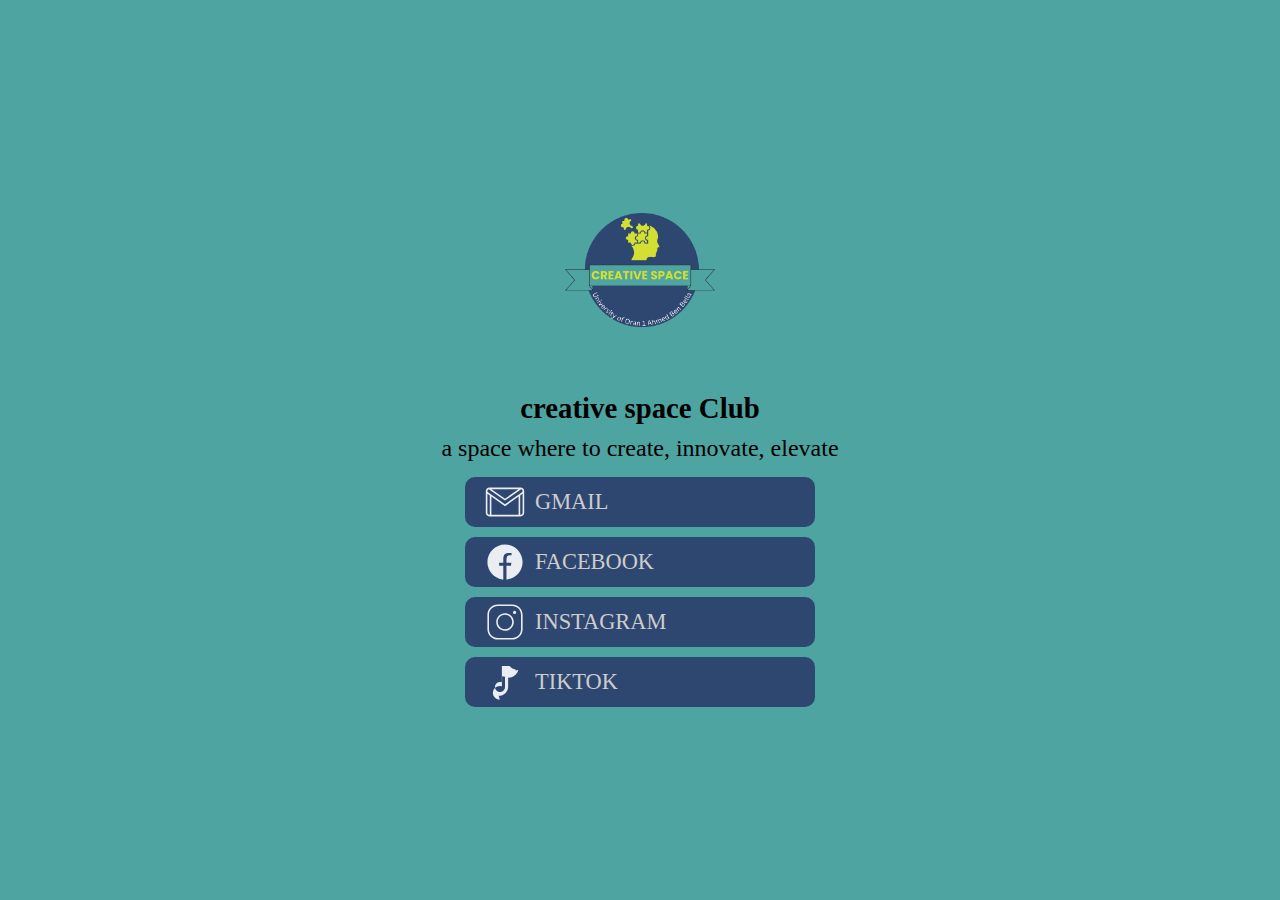
<file: index.html>
<!DOCTYPE html>
<html lang="en">

<head>
    <meta charset="UTF-8">
    <meta name="viewport" content="width=device-width, initial-scale=1.0">
    <!-- <link rel="stylesheet" href="style.css"> -->
    <title>Creative Space Club</title>
    <link rel="icon" href="Creative Space.png">
    <style>
        * {
            margin: 0;
            padding: 0;
            box-sizing: border-box;
            color: black;
            text-decoration: none;

        }

        body {
            height: 100%;
            background: #4ea4a1 ;
        }

        img {
            width: 60px;
        }

        section {
            height: 100vh;
            display: flex;
            flex-direction: column;
            justify-content: center;
            align-items: center;
        }

        .center {
            display: flex;
            flex-direction: column;
            justify-content: center;
            align-items: center;
            width: min(95%, 500px);
            /* border: 1px solid black; */
            border-radius: 15px;
            padding: 20px;
        }

        .logo img {
            width: 150px;
            margin-bottom: 20px;
        }

        .title h1 {
            font-size: 1.8rem;
            text-align: center;
            margin-bottom: 10px;
        }

        .title p {
            font-size: 1.5rem;
            text-align: center;
        }

        .links {
            margin: 10px 0;
            display: flex;
            flex-direction: column;
            align-items: center;
            justify-content: center;

        }

        .links a {
            margin: 5px auto;
            width: 350px;
            padding: 5px 10px;
            display: flex;
            align-items: center;
            justify-content: start;
            border-radius: 10px;
            /* border: 1px solid black; */
            background-color: #2e4771;
            color: rgb(205, 205, 205);
            fill: rgba(255, 255, 255, 0.902);
        }

        .links a:hover {
            background-color: rgb(205, 205, 205);
            color: #4ea4a1;
            fill: #4ea4a1;
            transform: scale(1.2);
        }

        .links a svg {
            margin: 0 10px;
            width: 40px;
            height: 40px;
        }

        .links a span {
            color: inherit;
            font-size: 1.4rem;
        }

        .creator {
            position: fixed;
            bottom: 10px;
            right: 10px;
            color: white;
        }
    </style>
</head>
<script async src="https://pagead2.googlesyndication.com/pagead/js/adsbygoogle.js?client=ca-pub-2628524586624622"
     crossorigin="anonymous"></script>
<body>
    <section>
        <div class="center">
            <div class="logo">
                <img src="creative space.png" alt="logo" />
            </div>
        </div>
        
        
            <div class="title">
                <h1>
                    creative space Club
                </h1>
                <p>
                    a space where to create, innovate, elevate

                </p>
            </div>
            <div class="links">
                <a href="mailto:creative.space.oran1@gmail.com">
                    <svg xmlns="http://www.w3.org/2000/svg" height="50px" width="50px" viewBox="0 0 50 50">
                        <path d="M 5.5 7 C 3.03125 7 1.011719 9.015625 1 11.484375 C 1 11.484375 1 11.488281 1 11.492188 C 1 11.496094 1 11.496094 1 11.5 L 1 38.5 C 1 40.972656 3.027344 43 5.5 43 L 44.5 43 C 46.972656 43 49 40.972656 49 38.5 L 49 11.5 C 49 11.496094 49 11.496094 49 11.492188 C 49 11.488281 49 11.484375 49 11.484375 C 48.988281 9.015625 46.96875 7 44.5 7 Z M 8.101563 9 L 41.902344 9 L 25 20.78125 Z M 4.773438 9.117188 L 25 23.21875 L 45.230469 9.117188 C 46.253906 9.425781 46.992188 10.355469 47 11.488281 C 46.996094 11.699219 46.78125 12.121094 46.46875 12.460938 C 46.152344 12.804688 45.84375 13.019531 45.84375 13.019531 L 45.839844 13.027344 L 25 27.777344 L 4.160156 13.027344 L 4.15625 13.019531 C 4.15625 13.019531 3.847656 12.804688 3.53125 12.460938 C 3.21875 12.121094 3.003906 11.699219 3 11.488281 C 3.007813 10.355469 3.746094 9.425781 4.773438 9.117188 Z M 3 14.652344 C 3 14.652344 3.007813 14.660156 3.007813 14.660156 L 3.015625 14.664063 L 3.015625 14.667969 L 6 16.777344 L 6 41 L 5.5 41 C 4.109375 41 3 39.890625 3 38.5 Z M 47 14.652344 L 47 38.5 C 47 39.890625 45.890625 41 44.5 41 L 44 41 L 44 16.777344 L 46.984375 14.667969 L 46.984375 14.664063 C 46.984375 14.664063 47 14.652344 47 14.652344 Z M 8 18.191406 L 25 30.222656 L 42 18.191406 L 42 41 L 8 41 Z"/>
                    </svg>
                    <span>GMAIL</span>
                </a>
                
                    <a href="https://www.facebook.com/people/Creative-space-club/100086917034705/">
                        <svg xmlns="http://www.w3.org/2000/svg" height="50px" width="50px" viewBox="0 0 50 50">
                            <path d="M 25 3 C 12.861562 3 3 12.861562 3 25 C 3 36.019135 11.127533 45.138355 21.712891 46.728516 L 22.861328 46.902344 L 22.861328 29.566406 L 17.664062 29.566406 L 17.664062 26.046875 L 22.861328 26.046875 L 22.861328 21.373047 C 22.861328 18.494965 23.551973 16.599417 24.695312 15.410156 C 25.838652 14.220896 27.528004 13.621094 29.878906 13.621094 C 31.758714 13.621094 32.490022 13.734993 33.185547 13.820312 L 33.185547 16.701172 L 30.738281 16.701172 C 29.349697 16.701172 28.210449 17.475903 27.619141 18.507812 C 27.027832 19.539724 26.84375 20.771816 26.84375 22.027344 L 26.84375 26.044922 L 32.966797 26.044922 L 32.421875 29.564453 L 26.84375 29.564453 L 26.84375 46.929688 L 27.978516 46.775391 C 38.71434 45.319366 47 36.126845 47 25 C 47 12.861562 37.138438 3 25 3 z"/>
                        </svg>
                        <span>FACEBOOK</span>
                    </a>
                    
                    
                    <a href="https://www.instagram.com/creative.space_club/profilecard/?igsh=MW45OXFncWJxd2huNQ==">
                        <svg xmlns="http://www.w3.org/2000/svg" height="50px" width="50px" viewBox="0 0 50 50">
                            <path d="M 16 3 C 8.8324839 3 3 8.8324839 3 16 L 3 34 C 3 41.167516 8.8324839 47 16 47 L 34 47 C 41.167516 47 47 41.167516 47 34 L 47 16 C 47 8.8324839 41.167516 3 34 3 L 16 3 z M 16 5 L 34 5 C 40.086484 5 45 9.9135161 45 16 L 45 34 C 45 40.086484 40.086484 45 34 45 L 16 45 C 9.9135161 45 5 40.086484 5 34 L 5 16 C 5 9.9135161 9.9135161 5 16 5 z M 37 11 A 2 2 0 0 0 35 13 A 2 2 0 0 0 37 15 A 2 2 0 0 0 39 13 A 2 2 0 0 0 37 11 z M 25 14 C 18.936712 14 14 18.936712 14 25 C 14 31.063288 18.936712 36 25 36 C 31.063288 36 36 31.063288 36 25 C 36 18.936712 31.063288 14 25 14 z M 25 16 C 29.982407 16 34 20.017593 34 25 C 34 29.982407 29.982407 34 25 34 C 20.017593 34 16 29.982407 16 25 C 16 20.017593 20.017593 16 25 16 z"/>
                        </svg>
                        <span>INSTAGRAM</span>
                    </a>
                    
                
            
                <a href="https://maps.app.goo.gl/nS1BhZvvV9Te8w9o7">
                        <svg width="100" height="100" viewBox="0 0 512 512" xmlns="http://www.w3.org/2000/svg">
                            <path d="M368,112c-30.88,0-56-25.12-56-56h-56V320c0,35.35-28.65,64-64,64s-64-28.65-64-64s28.65-64,64-64c9.63,0,18.81,2.11,27.11,5.81V183.92C273.26,193.66,290.09,200,308,200c21.38,0,41.45-5.98,58.86-16.38c17.46-10.42,32.15-25.2,42.63-42.46c3.86-6.38,7.19-13.15,9.96-20.21c2.76-7.02,4.96-14.38,6.38-21.91H432C415.07,99.92,393.61,112,368,112zM176,432c66.28,0,120-53.72,120-120V121.72c12.85,9.39,27.43,16.66,43.44,21.32c16.28,4.74,33.62,7.21,50.56,7.21v-57.52c-7.54,0-14.91-1.39-21.91-3.94c-7.06-2.56-13.83-6.09-20.21-9.96c-12.91-7.82-24.27-17.78-33.77-28.96H216V312c-8.3-3.7-17.48-5.81-27.11-5.81c-48.52,0-88,39.48-88,88s39.48,88,88,88z"/>
                        </svg>
                            <g>
                            </g>
                            <g>
                            </g>
                            <g>
                            </g>
                            <g>
                            </g>
                            <g>
                            </g>
                            <g>
                            </g>
                            <g>
                            </g>
                            <g>
                            </g>
                            <g>
                            </g>
                            <g>
                            </g>
                            <g>
                            </g>
                            <g>
                            </g>
                            <g>
                            </g>
                            <g>
                            </g>
                            <g>
                            </g>
                        </svg>
                        <span>TIKTOK</span>
                    </a>
                </div>
            </div>
        </section>
        
    </body>
    
    </html>
</file>
<file: style.css>
body {
  font-family: 'Poppins', Arial, sans-serif;
  text-align: center;
  background: linear-gradient(135deg, #ffffff 0%, #f8f9fa 100%); 
  padding: 50px 20px;
  margin: 0;
  min-height: 100vh;
  display: flex;
  justify-content: center;
  align-items: center;
  animation: fadeIn 1.5s ease-in-out;
}

@keyframes fadeIn {
  from { opacity: 0; transform: translateY(20px); }
  to { opacity: 1; transform: translateY(0); }
}

.container {
  max-width: 600px;
  width: 100%;
  background: rgba(255, 255, 255, 0.95);
  border-radius: 20px;
  padding: 40px;
  box-shadow: 0 10px 30px rgba(0, 0, 0, 0.2);
  animation: slideUp 1s ease-out 0.5s both;
}

@keyframes slideUp {
  from { transform: translateY(50px); opacity: 0; }
  to { transform: translateY(0); opacity: 1; }
}

.logo {
  max-width: 150px;
  margin-bottom: 20px;
  animation: bounceIn 1s ease-out 0.8s both;
}

@keyframes bounceIn {
  0% { transform: scale(0.3); opacity: 0; }
  50% { transform: scale(1.05); }
  70% { transform: scale(0.9); }
  100% { transform: scale(1); opacity: 1; }
}

h1 {
  margin-bottom: 10px;
  font-weight: 700;
  font-size: 2.5rem;
  color: #333;
  animation: fadeInUp 1s ease-out 1s both;
}

@keyframes fadeInUp {
  from { opacity: 0; transform: translateY(30px); }
  to { opacity: 1; transform: translateY(0); }
}

.slogan {
  font-size: 1.1rem;
  color: #555;
  margin-bottom: 40px;
  font-weight: 300;
  animation: fadeInUp 1s ease-out 1.2s both;
}

.button {
  display: flex;
  align-items: center;
  justify-content: center;
  gap: 10px;
  width: 100%;
  max-width: 280px;
  margin: 10px auto;
  padding: 15px 20px;
  font-size: 16px;
  font-weight: 500;
  text-decoration: none;
  color: white;
  border-radius: 12px;
  transition: all 0.3s ease;
  box-shadow: 0 4px 15px rgba(0, 0, 0, 0.2);
  animation: slideInLeft 0.8s ease-out both;
}

.button:nth-child(1) { animation-delay: 1.4s; }
.button:nth-child(2) { animation-delay: 1.6s; }
.button:nth-child(3) { animation-delay: 1.8s; }
.button:nth-child(4) { animation-delay: 2s; }
.button:nth-child(5) { animation-delay: 2.2s; }

@keyframes slideInLeft {
  from { transform: translateX(-50px); opacity: 0; }
  to { transform: translateX(0); opacity: 1; }
}

.button:hover {
  transform: translateY(-5px);
  box-shadow: 0 8px 25px rgba(0, 0, 0, 0.3);
}

.button i {
  font-size: 18px;
}

.join { background: linear-gradient(45deg, #4CAF50, #66BB6A); }
.join:hover { background: linear-gradient(45deg, #45a049, #5CB85C); }

.email { background: linear-gradient(45deg, #555, #777); }
.email:hover { background: linear-gradient(45deg, #333, #555); }

.facebook { background: linear-gradient(45deg, #3b5998, #4C70BA); }
.facebook:hover { background: linear-gradient(45deg, #2d4373, #3A5A99); }

.instagram { background: linear-gradient(45deg, #E1306C, #F56040); }
.instagram:hover { background: linear-gradient(45deg, #C13584, #E95950); }

.tiktok { background: linear-gradient(45deg, #000000, #333333); }
.tiktok:hover { background: linear-gradient(45deg, #1a1a1a, #4d4d4d); }

@media (max-width: 768px) {
  .container {
    padding: 20px;
  }
  h1 {
    font-size: 2rem;
  }
  .button {
    max-width: 100%;
  }
}
</file>
